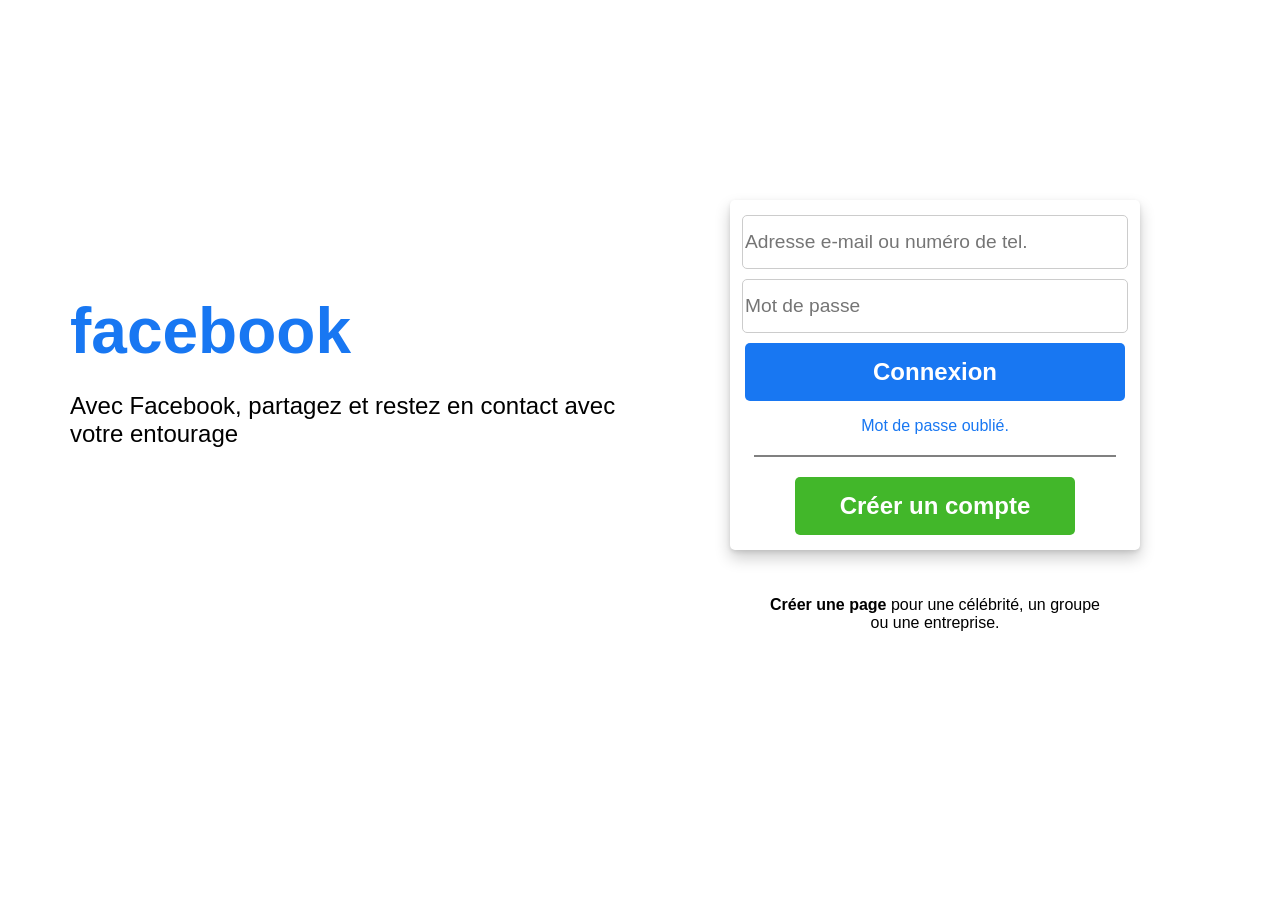
<file: index.html>
<!DOCTYPE html>
<html lang="en">

<head>
    <meta charset="UTF-8">

    <meta http-equiv="X-UA-Compatible" content="IE=edge">

    <meta name="viewport" content="width=device-width, initial-scale=1.0">

    <title>(3) Facebook</title>
    <link rel="stylesheet" href="https://cdnjs.cloudflare.com/ajax/libs/font-awesome/5.15.3/css/all.min.css" integrity="sha512-iBBXm8fW90+nuLcSKlbmrPcLa0OT92xO1BIsZ+ywDWZCvqsWgccV3gFoRBv0z+8dLJgyAHIhR35VZc2oM/gI1w==" crossorigin="anonymous" referrerpolicy="no-referrer"
    />
    <link rel="stylesheet" href="assets/css/main.css">
</head>

<body>
    <div class="container">
        <div class="container-login">
            <div class="login-title">
                <h1>facebook</h1>
                <p>Avec Facebook, partagez et restez en contact avec votre entourage</p>

            </div>
            <div class="login-form">
                <form>
                    <div class="form-row">
                        <input type="text" placeholder="Adresse e-mail ou numéro de tel.">
                    </div>
                    <div class="form-row">
                        <input type="password" placeholder="Mot de passe">
                    </div>
                    <div class="form-button">
                        <button class="bt-login-submit">Connexion</button>

                    </div>
                    <div class="form-infos">
                        <p>
                            <a href=""> Mot de passe oublié.</a>
                        </p>

                    </div>
                    <div class="divider"></div>
                    <div class="form-button">
                        <button class="bt-login-create-account" id="create-account-button">Créer un compte</button>
                    </div>
                </form>
            </div>
            <div class="login-footer">
                <p>
                    <a href="http://127.0.0.1:5500/">Créer une page</a> pour une célébrité, un groupe ou une entreprise.</p>
            </div>
        </div>
        <div class="overlay" id="overlay"></div>
        <div class="container-register" id="register-popup">
            <div class="close" id="close-register">
                <i class="fas fa-times"></i>
            </div>
            <div class="register-title">
                <h2>S'inscrire</h2>
                <p>C'est rapide et facile</p>
            </div>
            <div class="divider"></div>
            <div class="register-form">
                <form>
                    <div class="form-group-input">
                        <input type="text" placeholder="Prénom">
                        <input type="text" placeholder="Nom de famille">
                    </div>
                    <div class="form-inline-input">
                        <input type="text" placeholder="Numéro de mobile ou e-mail">
                    </div>
                    <div class="form-inline-input">
                        <input type="text" placeholder="Nouveau mot de passe">
                    </div>
                    <div class="form-inline-date">
                        <p>Date de naissance <i class="fas fa-question-circle"></i></p>
                        <div class="form-select-date">
                            <select name="" id="" class="day">
                                <option value="1">1</option>
                                <option value="2">2</option>
                                <option value="3">3</option>
                                <option value="4">4</option>
                                <option value="5">5</option>
                                <option value="6">6</option>
                            </select>

                            <select name="" id="" class="month">
                                <option value="Janvier">Janvier</option>
                                <option value="Février">Février</option>
                                <option value="Mars">Mars</option>
                                <option value="Avril">Avril</option>
                                <option value="Mai">Mai</option>
                                <option value="Juin">Juin</option>
                            </select>
                            <select name="" id="" class="year">
                                <option value="2023">2023</option>
                                <option value="2022">2022</option>
                                <option value="2021">2021</option>
                                <option value="2020">2020</option>
                                <option value="2019">2019</option>
                                <option value="2018">2018</option>
                                <option value="2017">2017</option>
                            </select>
                        </div>

                    </div>
                    <div class="form-inline-genre">
                        <p>Genre <i class="fas fa-question-circle"></i></p>
                        <div class="form-radio-items">
                            <div class="form-radio-item">
                                <label for="femme">Femme</label>
                                <input type="radio" name="genre" id="femme" />
                            </div>
                            <div class="form-radio-item">
                                <label for="homme">Homme</label>
                                <input type="radio" name="genre" id="homme" />
                            </div>
                            <div class="form-radio-item">
                                <label for="autre">Personnalisé</label>
                                <input type="radio" name="genre" id="autre" />
                            </div>
                        </div>
                    </div>
                    <div class="form-register-infos">
                        En cliquant sur S’inscrire, vous acceptez nos Conditions générales. Découvrez comment nous recueillons, utilisons et partageons vos données en lisant notre Politique d’utilisation des données et comment nous utilisons les cookies et autres technologies
                        similaires en consultant notre Politique d’utilisation des cookies. Vous recevrez peut-être des notifications par texto de notre part et vous pouvez à tout moment vous désabonner.

                    </div>
                    <div class="form-register-button">
                        <button class="bt-register-submit">S'inscrire</button>
                    </div>

                </form>
            </div>
        </div>


    </div>
    <script src="assets/js/script.js"></script>
</body>

</html>
</file>
<file: assets/css/main.css>
@import url(style.css);
@import url(login.css);
@import url(register.css);
</file>
